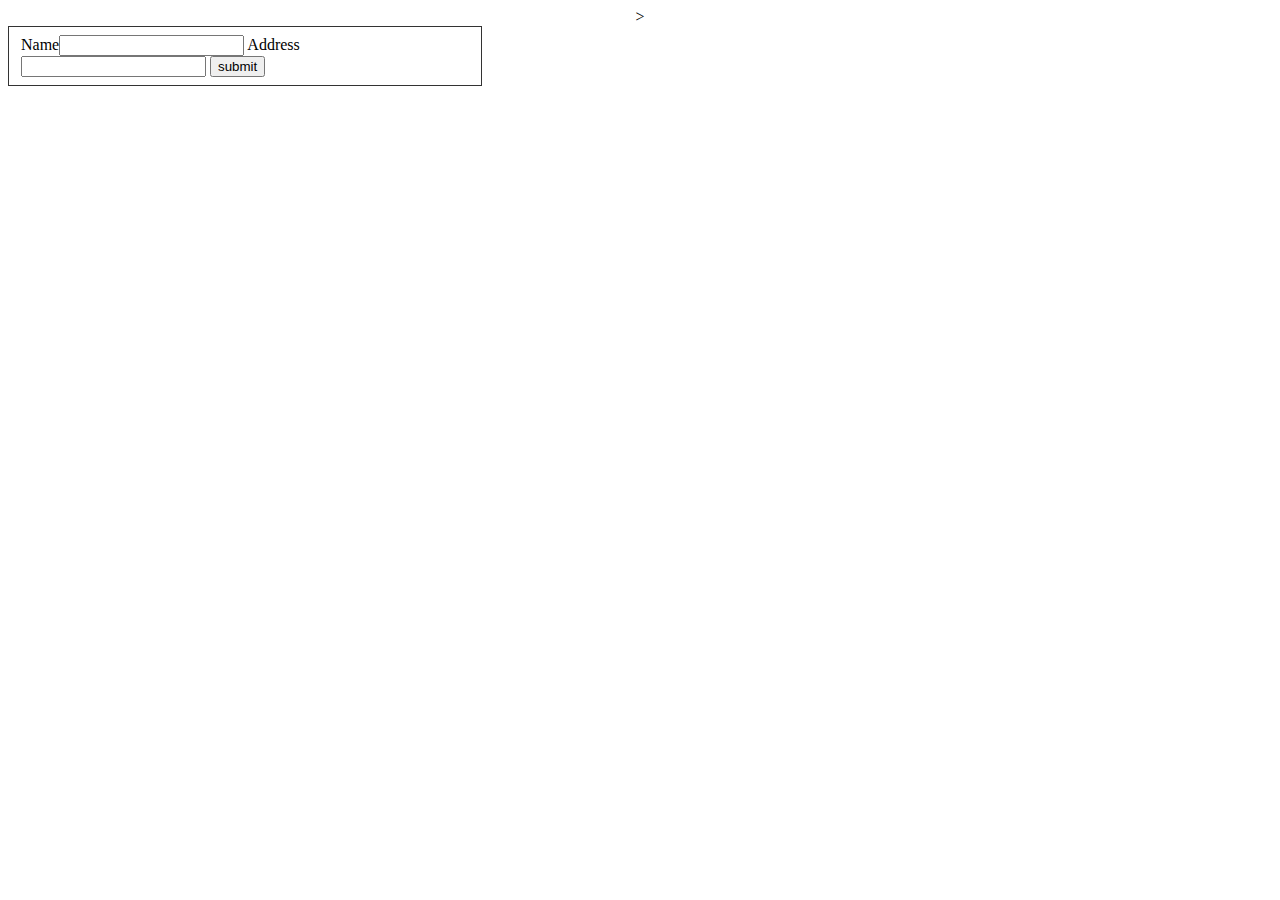
<file: dz6/index.html>
<!DOCTYPE html>
<html>
<head>
    <meta charset="UTF-8"/>
    <style>
        .box {
            width: 28rem;
            border: 1px solid #333;
            text-align: left;
            padding: 8px 12px;
        }
        body{
            text-align: center;
        }
    </style>
    >
</head>
<body>
<div class="box">
    <form method="POST" action="/">
        <label>Name</label><input name="name" type="text" value=""/>
        <label>Address</label><input name="address" type="text" value=""/>
        <input type="submit" value="submit"/>
    </form>
</div>
</body>
</html>
</file>
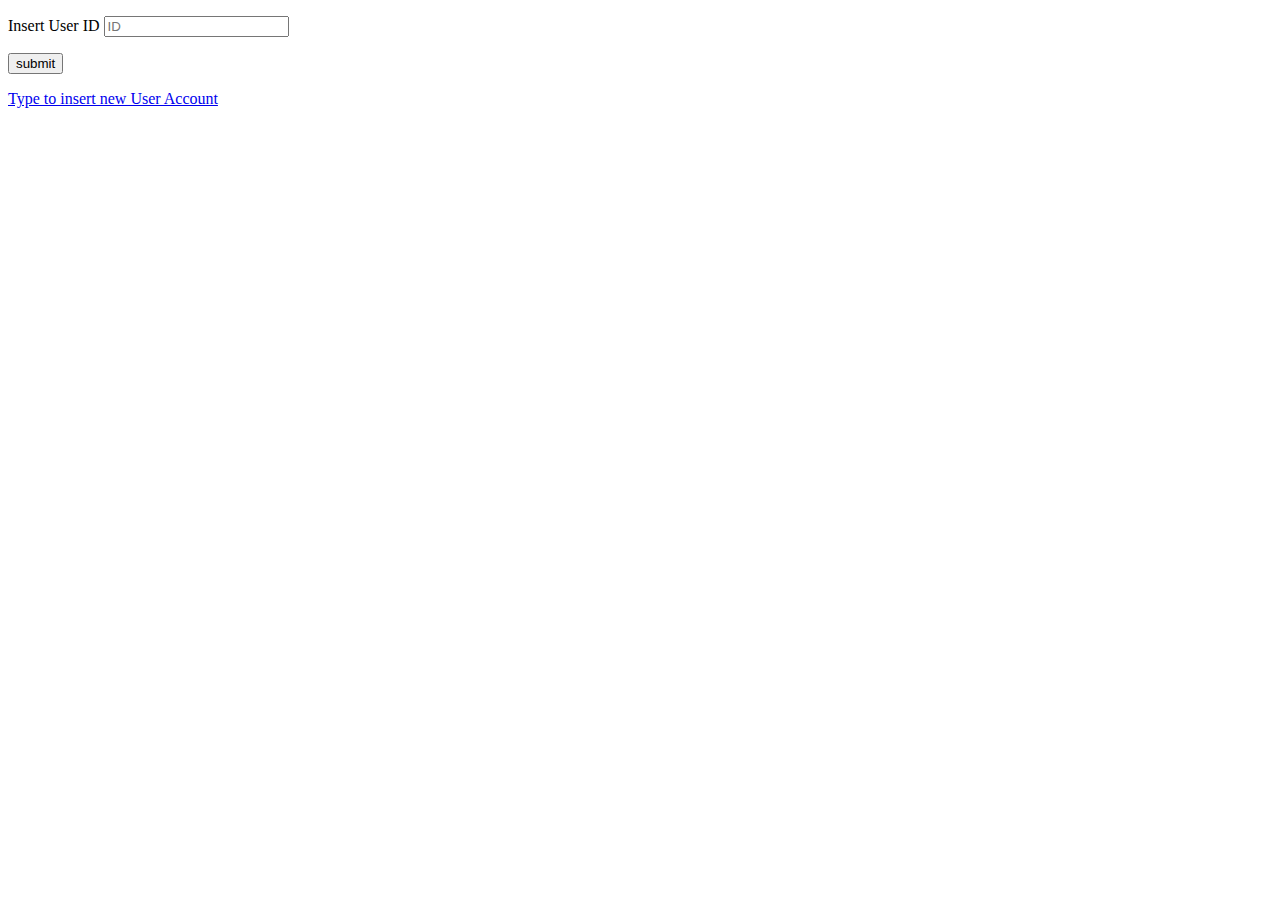
<file: lesson7/getForm.html>
<!DOCTYPE html>
<html lang="en">
<head>
  <meta charset="UTF-8" />
  <meta name="viewport" content="width=device-width, initial-scale=1.0" />
  <title>getPage</title>
    </head>
<body>
<form method="GET" action="/getForm">
  <p>
    <label>Insert User ID</label>
    <input type="text" name="id" placeholder="ID" />
  </p>

  <p>
    <input type="submit" value="submit" />
  </p>
</form>

<a href="/postForm">Type to insert new User Account</a>
</body>
</html>
</file>
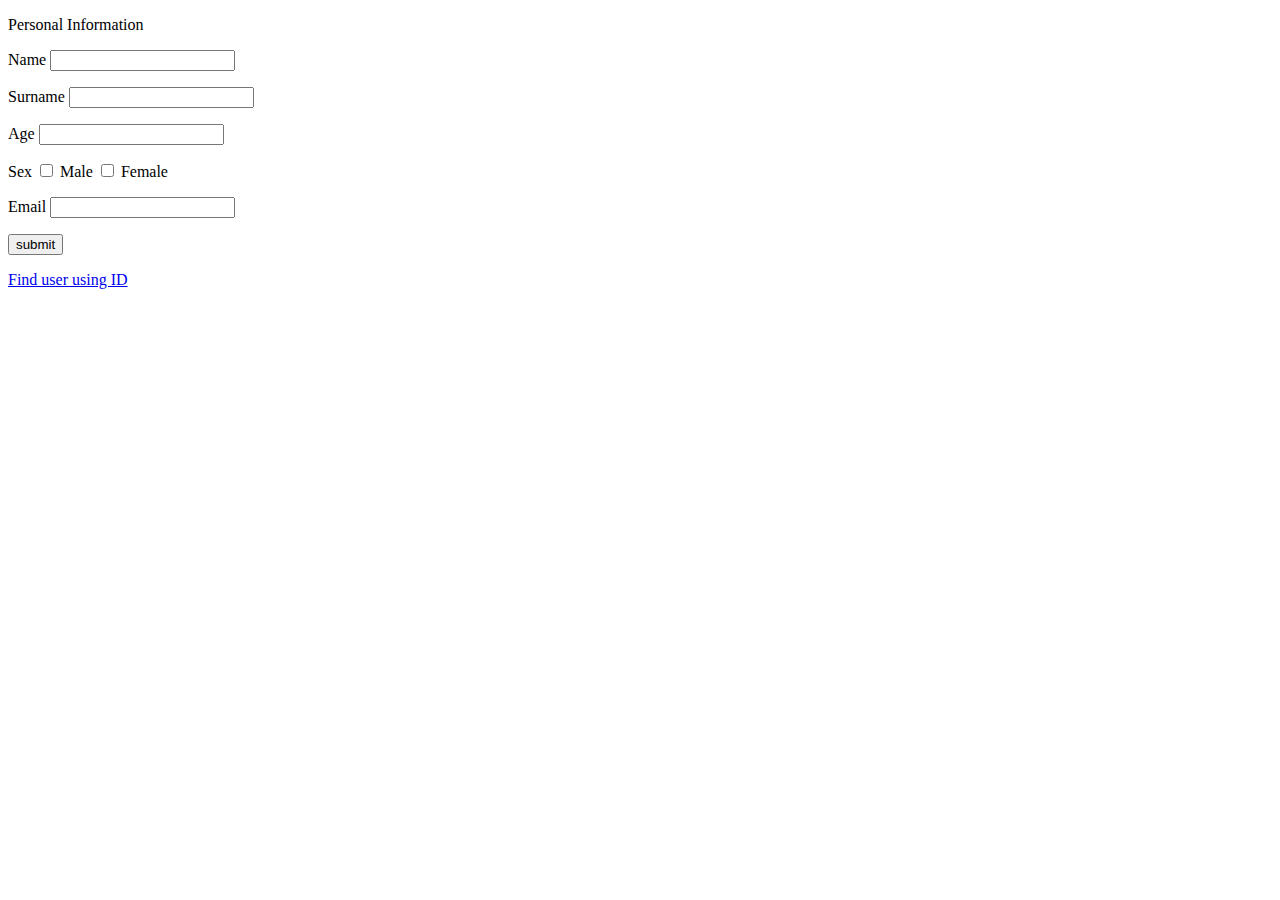
<file: lesson7/postForm.html>
<!DOCTYPE html>
<html lang="en">
<head>
    <meta charset="UTF-8" />
    <meta name="viewport" content="width=device-width, initial-scale=1.0" />
    <title>postPage</title>
    <link href="style.css">
</head>
<body>
<div class="register">
<form method="POST" action="/postForm">
    <p>
        <label>Personal Information</label>
    </p>

    <p>
        <label>Name</label>
        <input type="text" name="name"/>
    </p>

    <p>
        <label>Surname</label>
        <input type="text" name="surname"/>
    </p>

    <p>
        <label>Age</label>
        <input type="number" name="age"/>
    </p>

    <p>
        <label>Sex</label>
        <label>
            <input type="checkbox" name="sex" value="Male"/>
            Male
        </label>

        <label>
            <input type="checkbox" name="sex" value="Female"/>
            Female
        </label>
    </p>

    <p>
        <label>Email</label>
        <input type="email" name="email"/>
    </p>

    <p>
        <input type="submit" value="submit" />
    </p>
</form>
</div>

<a href="/getForm">Find user using ID</a>
</body>
</html>
</file>
<file: lesson7/style.css>
.register{
    border-style: solid;
    border-width: thin;
    border-color: black;
    text-align: center;
    display: inline-block;
margin: 10% 5%;
    padding-left: 10px;
}
body{
    text-align: center;
}
</file>
